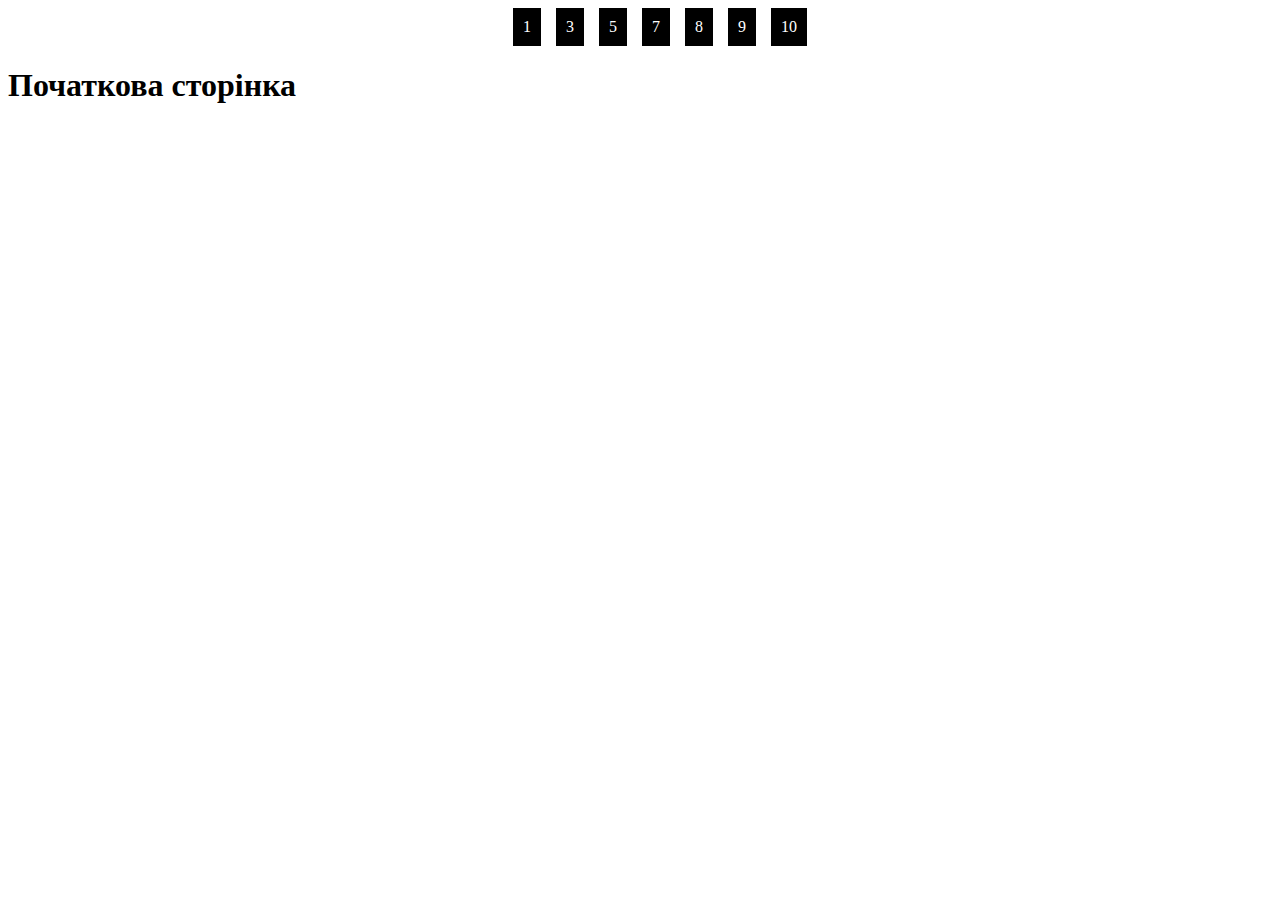
<file: index.html>
<!DOCTYPE html>
<html lang="en">
<head>
    <meta charset="UTF-8">
    <meta name="viewport" content="width=, initial-scale=1.0">
    <title>Document</title>
    <link rel="stylesheet" href="style.css">
</head>
<body>
    <div class="nav">
        <ul>
            <li><a href="one.html">1</a></li>
            <li><a href="three.html">3</a></li>
            <li><a href="five.html">5</a></li>
            <li><a href="seven.html">7</a></li>
            <li><a href="eight.html">8</a></li>
            <li><a href="nine.html">9</a></li>
            <li><a href="ten.html">10</a></li>
        </ul>
    </div>
    <h1>Початкова сторінка</h1>
</body>
</html>
</file>
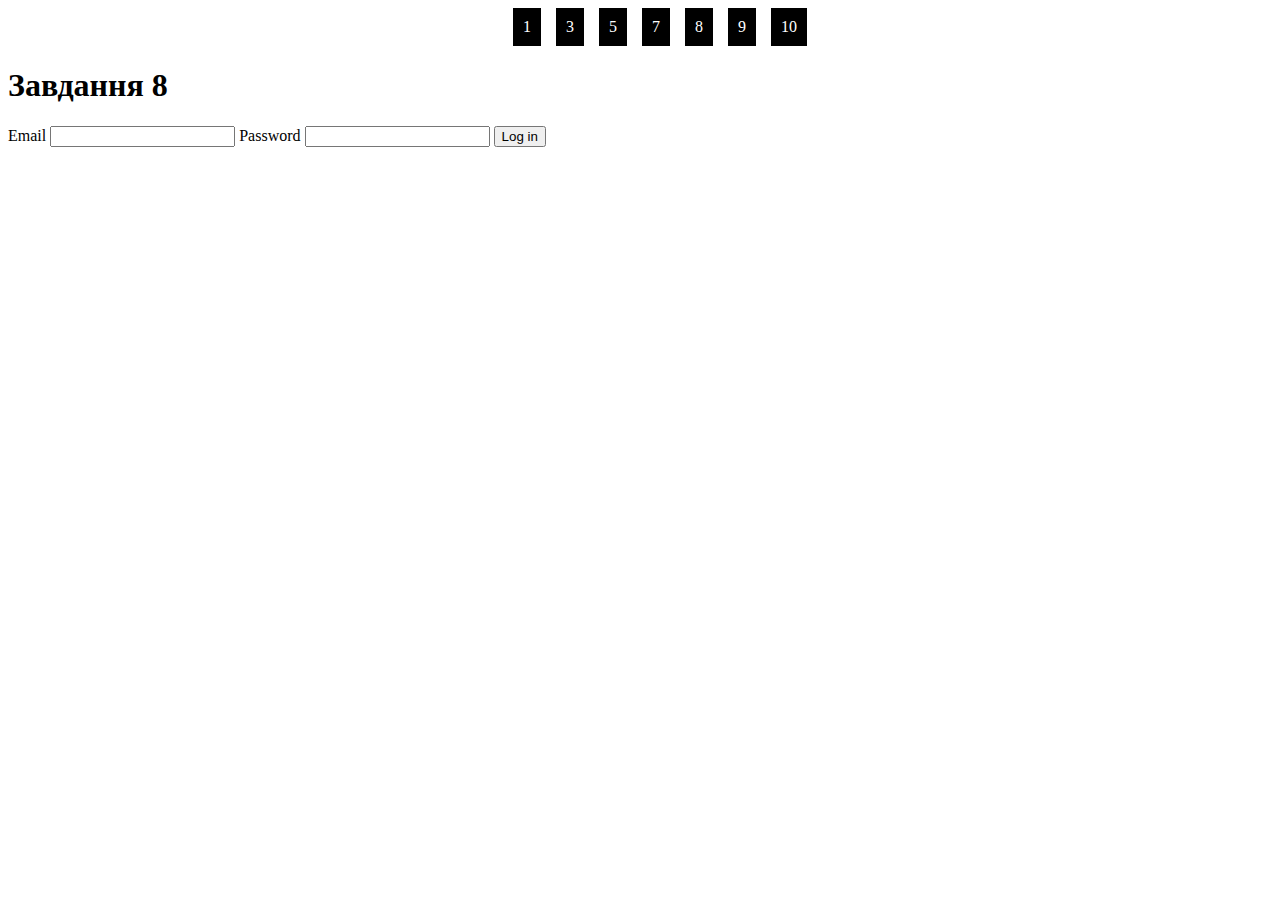
<file: eight.html>
<!DOCTYPE html>
<html lang="en">
<head>
    <meta charset="UTF-8">
    <meta name="viewport" content="width=, initial-scale=1.0">
    <title>Document</title>
    <link rel="stylesheet" href="style.css">
</head>
<body>
    <div class="nav">
      <ul>
        <li><a href="one.html">1</a></li>
        <li><a href="three.html">3</a></li>
        <li><a href="five.html">5</a></li>
        <li><a href="seven.html">7</a></li>
        <li><a href="eight.html">8</a></li>
        <li><a href="nine.html">9</a></li>
        <li><a href="ten.html">10</a></li>
    </ul>
    </div>
    <h1>Завдання 8</h1>
    <form class="login-form">
        <label>
          Email
          <input type="email" name="email" />
        </label>
        <label>
          Password
          <input type="password" name="password" />
        </label>
        <button type="submit">Log in</button>
      </form>
    <script src="script8.js"></script>
</body>
</html>
</file>
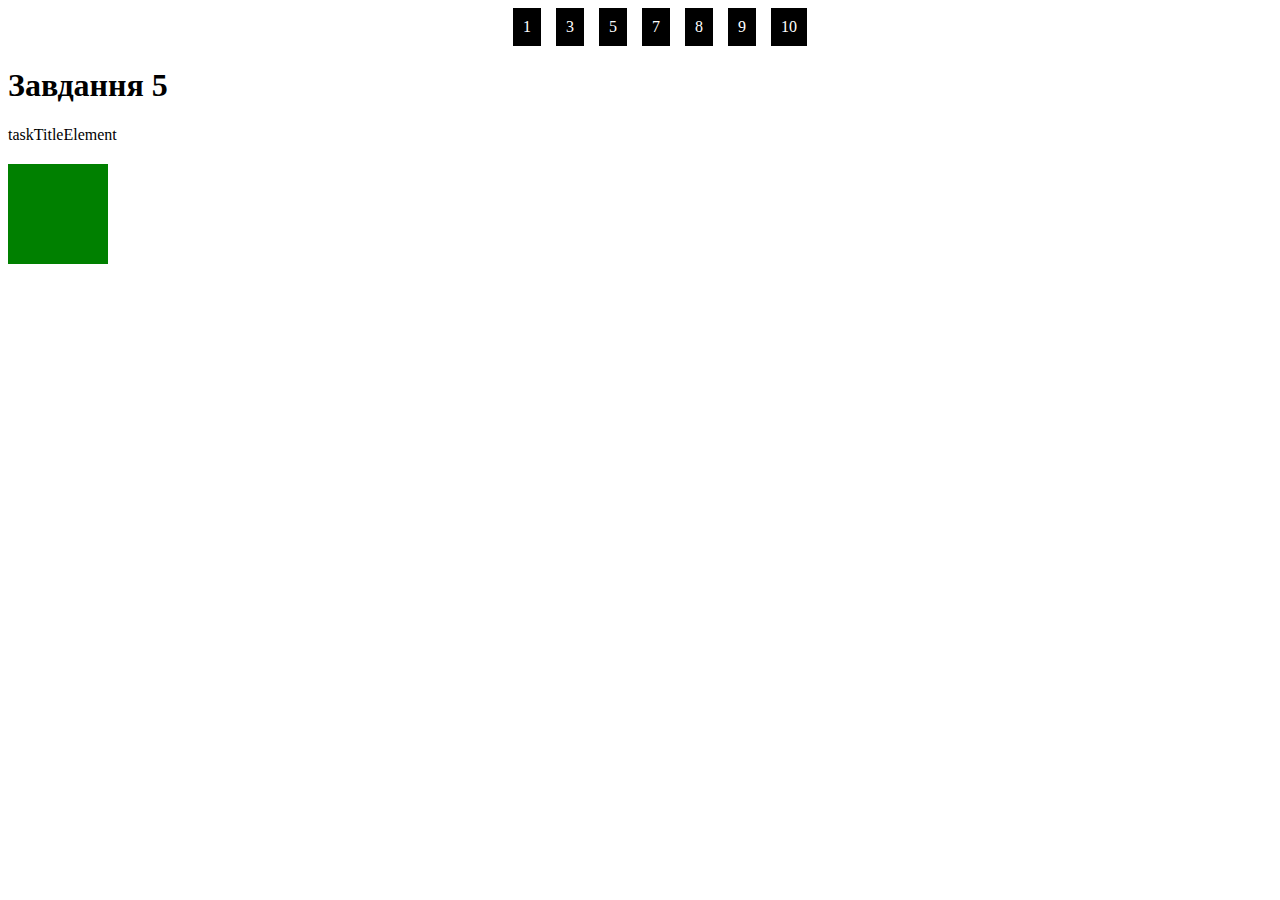
<file: five.html>
<!DOCTYPE html>
<html lang="en">
<head>
    <meta charset="UTF-8">
    <meta name="viewport" content="width=, initial-scale=1.0">
    <title>Document</title>
    <link rel="stylesheet" href="style.css">
</head>
<body>
    <div class="nav">
        <ul>
            <li><a href="one.html">1</a></li>
            <li><a href="three.html">3</a></li>
            <li><a href="five.html">5</a></li>
            <li><a href="seven.html">7</a></li>
            <li><a href="eight.html">8</a></li>
            <li><a href="nine.html">9</a></li>
            <li><a href="ten.html">10</a></li>
        </ul>
    </div>
    <h1>Завдання 5</h1>
    <p class="taskTitle">taskTitleElement</p>
    <div id="place"></div>
    <script src="script5.js"></script>
</body>
</html>
</file>
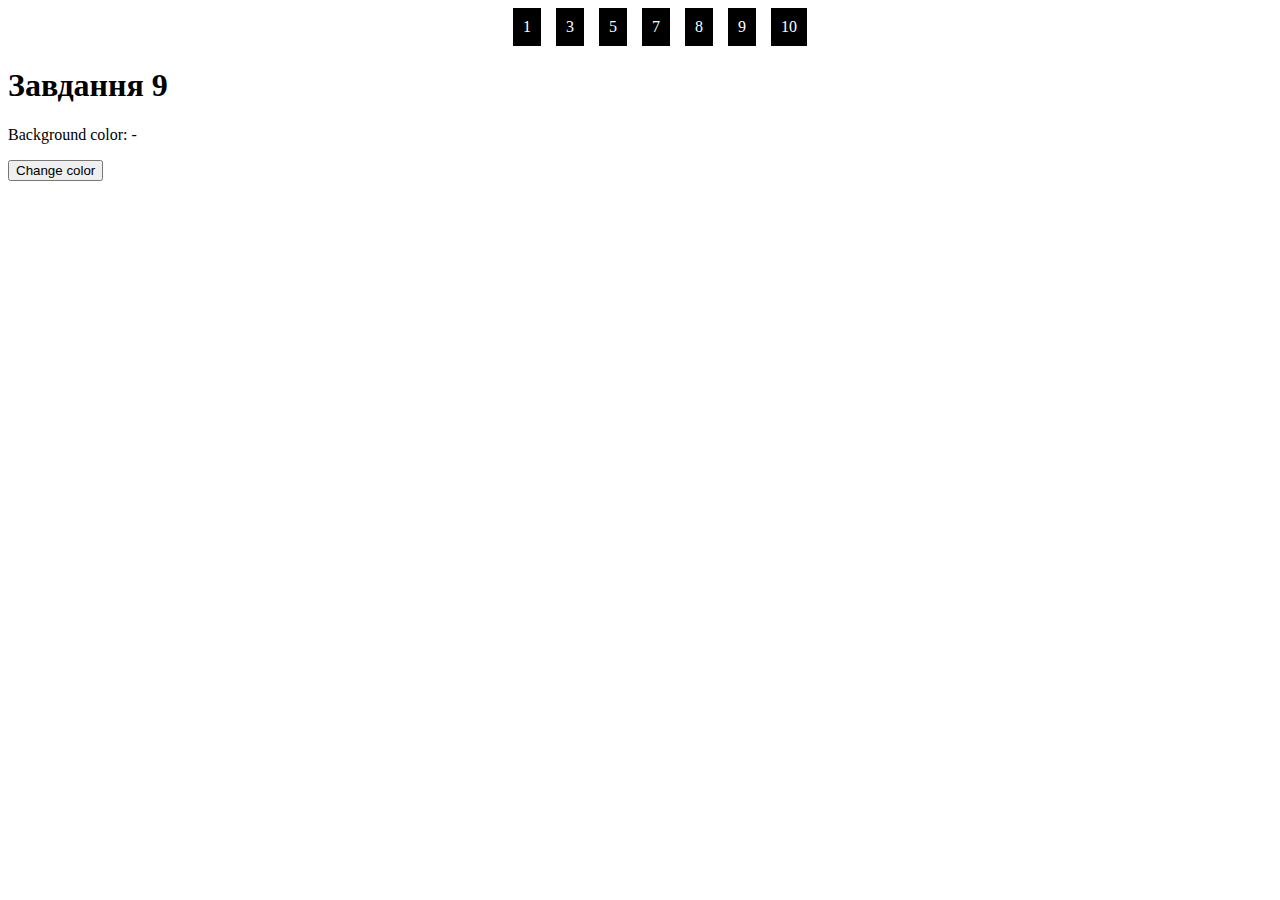
<file: nine.html>
<!DOCTYPE html>
<html lang="en">
<head>
    <meta charset="UTF-8">
    <meta name="viewport" content="width=, initial-scale=1.0">
    <title>Document</title>
    <link rel="stylesheet" href="style.css">
</head>
<body>
    <div class="nav">
        <ul>
            <li><a href="one.html">1</a></li>
            <li><a href="three.html">3</a></li>
            <li><a href="five.html">5</a></li>
            <li><a href="seven.html">7</a></li>
            <li><a href="eight.html">8</a></li>
            <li><a href="nine.html">9</a></li>
            <li><a href="ten.html">10</a></li>
        </ul>
    </div>
    <h1>Завдання 9</h1>
    <div class="widget">
        <p>Background color: <span class="color">-</span></p>
        <button type="button" class="change-color">Change color</button>
    </div>      
    <script src="script9.js"></script>
</body>
</html>
</file>
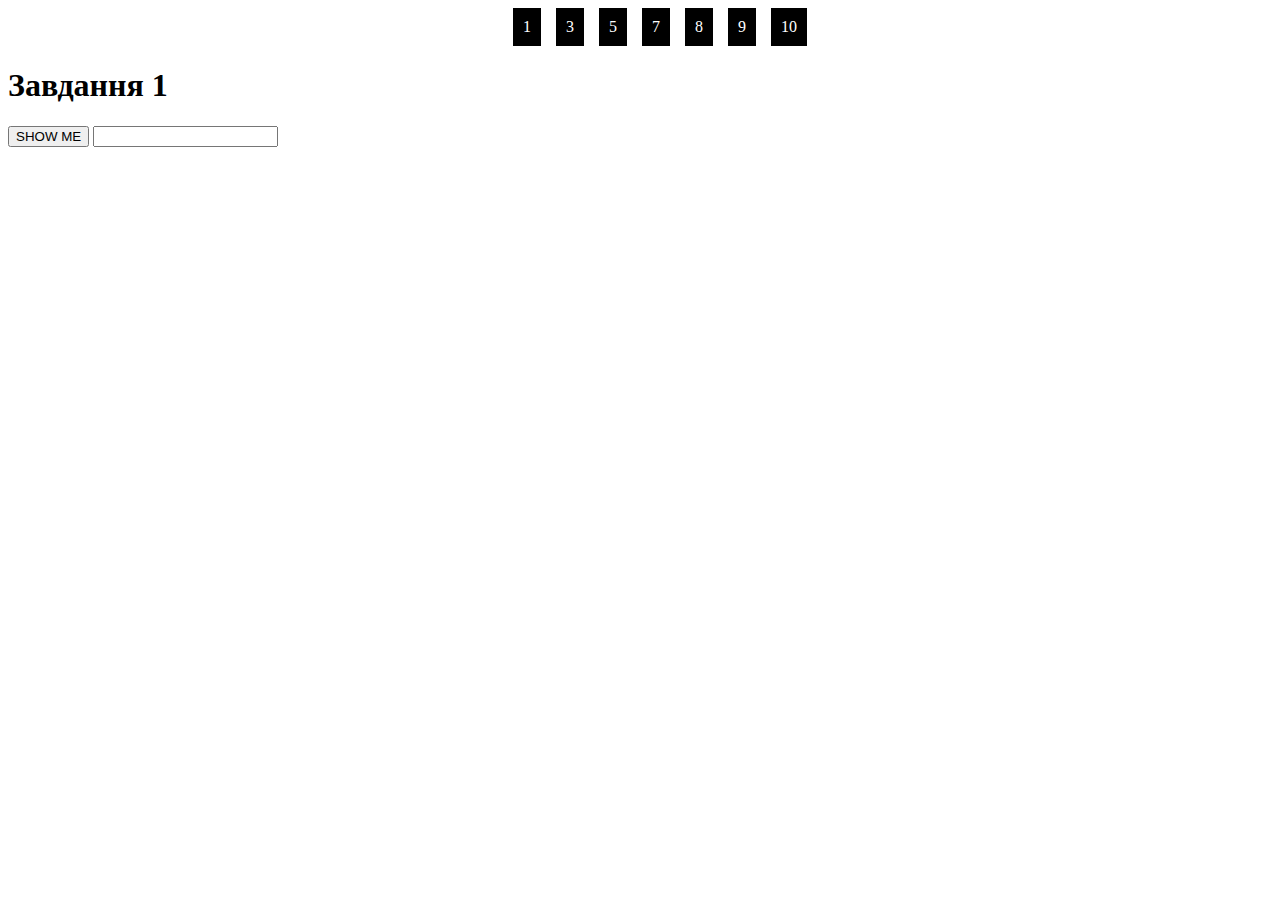
<file: one.html>
<!DOCTYPE html>
<html lang="en">
<head>
    <meta charset="UTF-8">
    <meta name="viewport" content="width=, initial-scale=1.0">
    <title>Document</title>
    <link rel="stylesheet" href="style.css">
</head>
<body>
    <div class="nav">
        <ul>
            <li><a href="one.html">1</a></li>
            <li><a href="three.html">3</a></li>
            <li><a href="five.html">5</a></li>
            <li><a href="seven.html">7</a></li>
            <li><a href="eight.html">8</a></li>
            <li><a href="nine.html">9</a></li>
            <li><a href="ten.html">10</a></li>
        </ul>
    </div>
    <h1>Завдання 1</h1>
    <button class="btn">SHOW ME</button>
    <input type="text" class="t1">
    <script src="script1.js"></script>
</body>
</html>
</file>
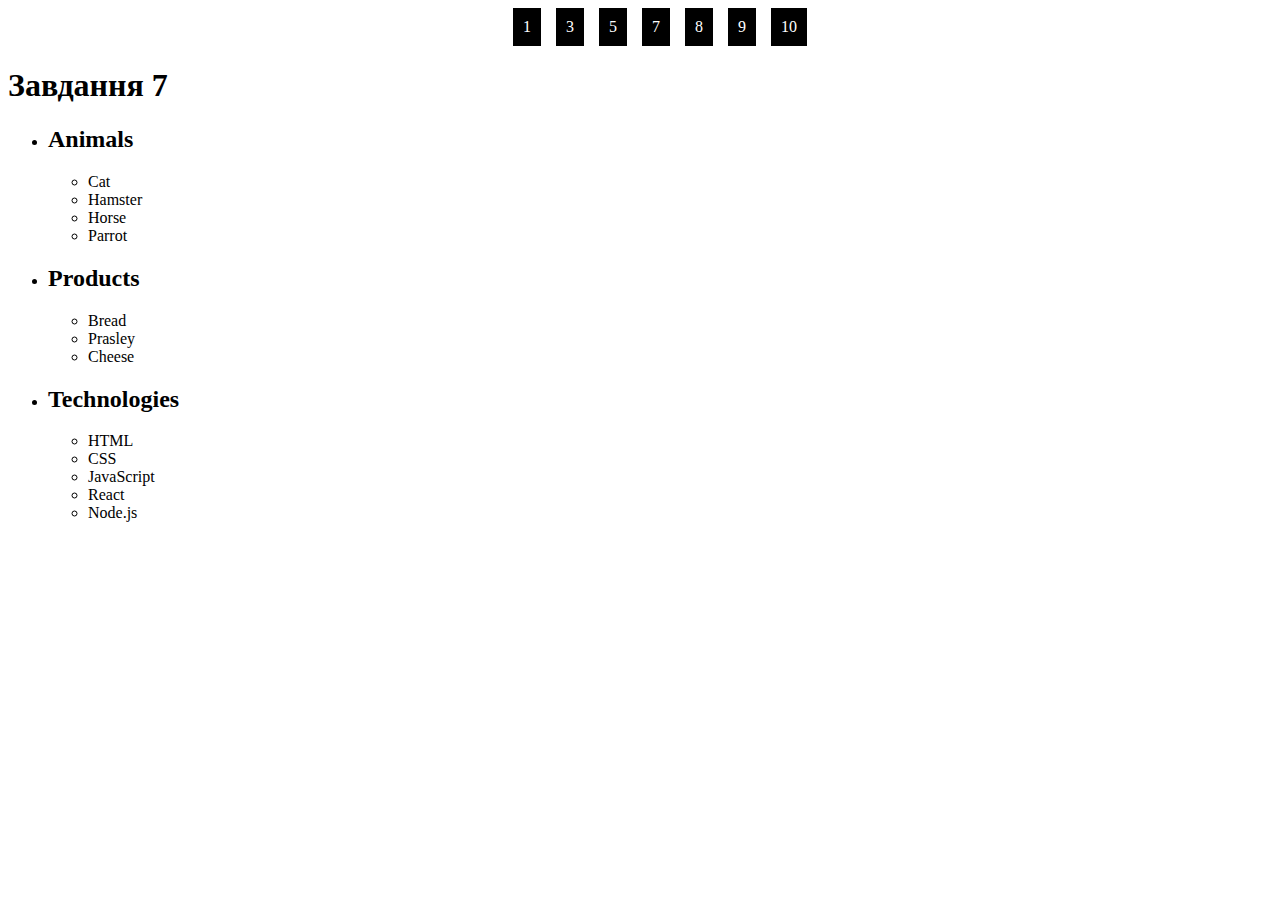
<file: seven.html>
<!DOCTYPE html>
<html lang="en">
<head>
    <meta charset="UTF-8">
    <meta name="viewport" content="width=, initial-scale=1.0">
    <title>Document</title>
    <link rel="stylesheet" href="style.css">
</head>
<body>
    <div class="nav">
      <ul>
        <li><a href="one.html">1</a></li>
        <li><a href="three.html">3</a></li>
        <li><a href="five.html">5</a></li>
        <li><a href="seven.html">7</a></li>
        <li><a href="eight.html">8</a></li>
        <li><a href="nine.html">9</a></li>
        <li><a href="ten.html">10</a></li>
    </ul>
    </div>
    <h1>Завдання 7</h1>
    <ul id="categories">
        <li class="item">
          <h2>Animals</h2>
          <ul>
            <li>Cat</li>
            <li>Hamster</li>
            <li>Horse</li>
            <li>Parrot</li>
          </ul>
        </li>
        <li class="item">
          <h2>Products</h2>
          <ul>
            <li>Bread</li>
            <li>Prasley</li>
            <li>Cheese</li>
          </ul>
        </li>
        <li class="item">
          <h2>Technologies</h2>
          <ul>
            <li>HTML</li>
            <li>CSS</li>
            <li>JavaScript</li>
            <li>React</li>
            <li>Node.js</li>
          </ul>
        </li>
    </ul>      
    <script src="script7.js"></script>
</body>
</html>
</file>
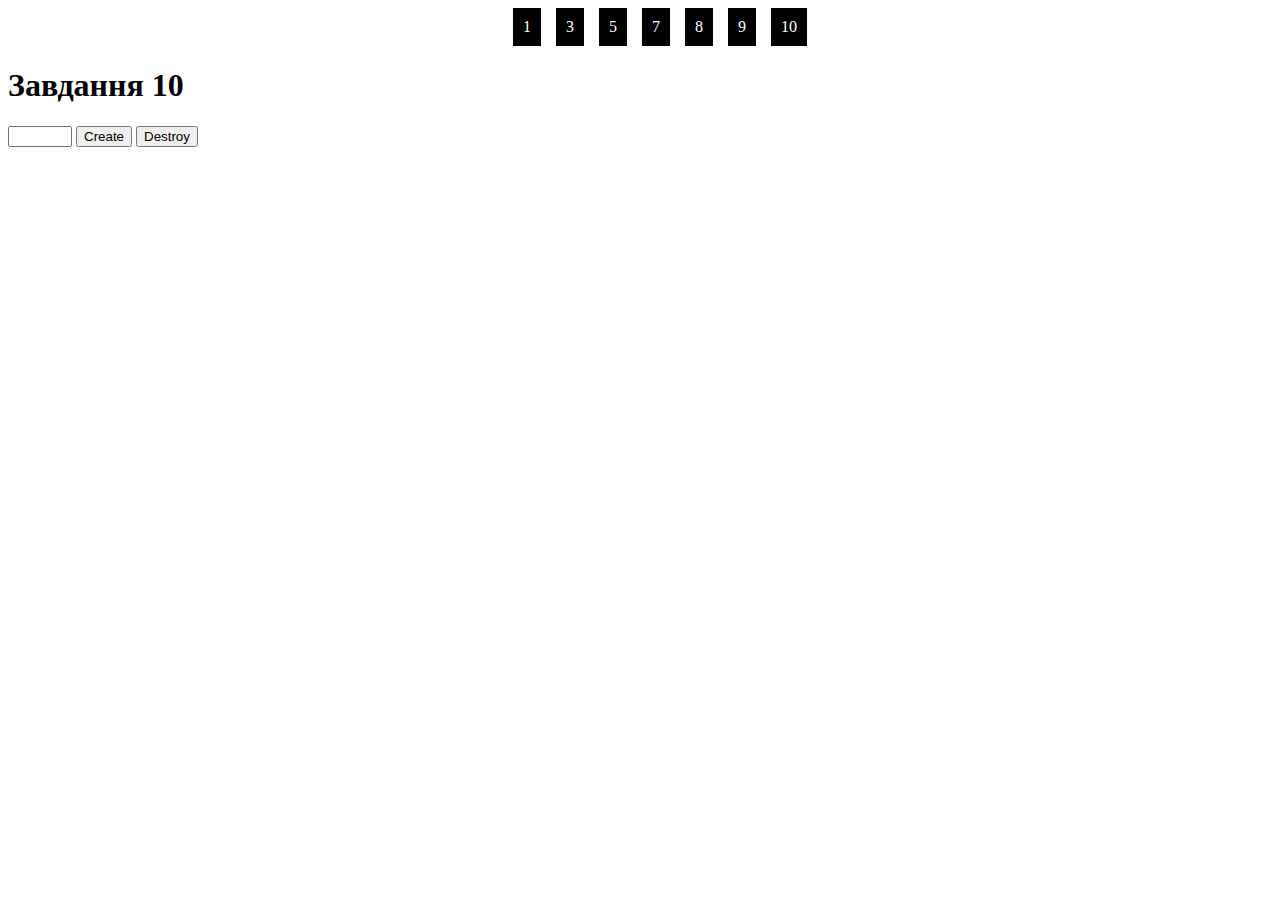
<file: ten.html>
<!DOCTYPE html>
<html lang="en">
<head>
    <meta charset="UTF-8">
    <meta name="viewport" content="width=, initial-scale=1.0">
    <title>Document</title>
    <link rel="stylesheet" href="style.css">
</head>
<body>
    <div class="nav">
        <ul>
            <li><a href="one.html">1</a></li>
            <li><a href="three.html">3</a></li>
            <li><a href="five.html">5</a></li>
            <li><a href="seven.html">7</a></li>
            <li><a href="eight.html">8</a></li>
            <li><a href="nine.html">9</a></li>
            <li><a href="ten.html">10</a></li>
        </ul>
    </div>
    <h1>Завдання 10</h1>
    <div id="controls">
        <input type="number" min="1" max="100" step="1" />
        <button type="button" data-create>Create</button>
        <button type="button" data-destroy>Destroy</button>
      </div>
      
      <div id="boxes"></div>      
    <script src="script10.js"></script>
</body>
</html>
</file>
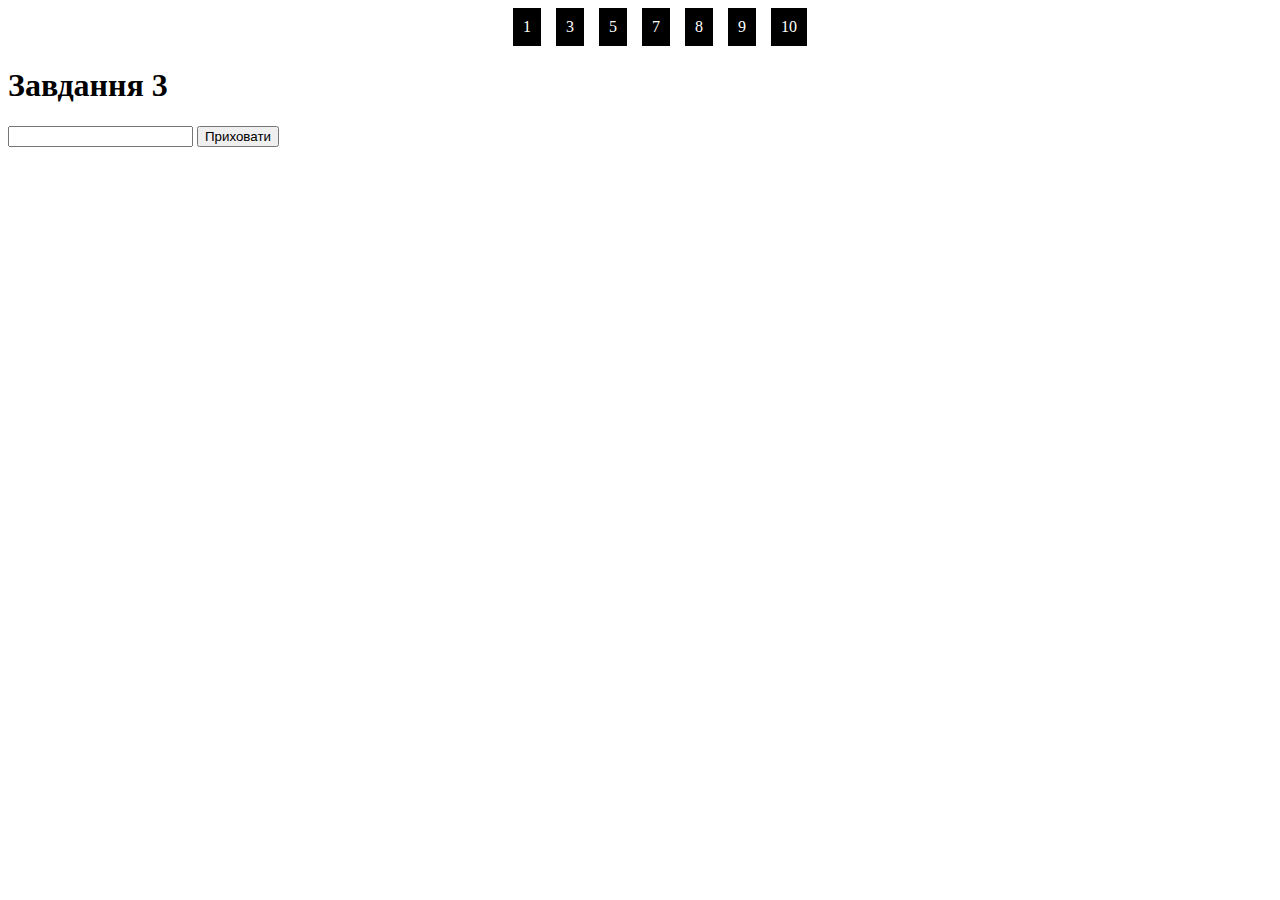
<file: three.html>
<!DOCTYPE html>
<html lang="en">
<head>
    <meta charset="UTF-8">
    <meta name="viewport" content="width=, initial-scale=1.0">
    <title>Document</title>
    <link rel="stylesheet" href="style.css">
</head>
<body>
    <div class="nav">
        <ul>
            <li><a href="one.html">1</a></li>
            <li><a href="three.html">3</a></li>
            <li><a href="five.html">5</a></li>
            <li><a href="seven.html">7</a></li>
            <li><a href="eight.html">8</a></li>
            <li><a href="nine.html">9</a></li>
            <li><a href="ten.html">10</a></li>
        </ul>
    </div>
    <h1>Завдання 3</h1>
    <input type="text" class="inp3">
    <button class="btn3">Приховати</button>
    <script src="script3.js"></script>
</body>
</html>
</file>
<file: style.css>
.header {
    padding: 20px 10px;
}
.nav ul{
    list-style: none;
    margin: auto;
    display: flex;
    gap: 15px;
   justify-content: center;
   align-items: center; 
}
.nav > ul > li {
    padding: 10px 10px;
    background-color: black;
}
.nav ul li a {
    color: white;
    text-decoration: none;
}
.nav > ul > li {
    position: relative;
}
.nav ul li > ul{
    display: none;
    position: absolute;
    top: 100%;
    left: 0;
    background-color: black;
}
.nav > ul > li:hover ul{
    display: block;
}
.square {
    width: 100px;
    height: 100px;
    border: 2px dashed red;
    margin-bottom: 10px;
    margin-left: 20px;
}
.container h2 {
    margin-left: 20px;
}
#place{
    width: 100px;
    height: 100px;
    background-color: green;
    margin-top: 20px;
}
</file>
